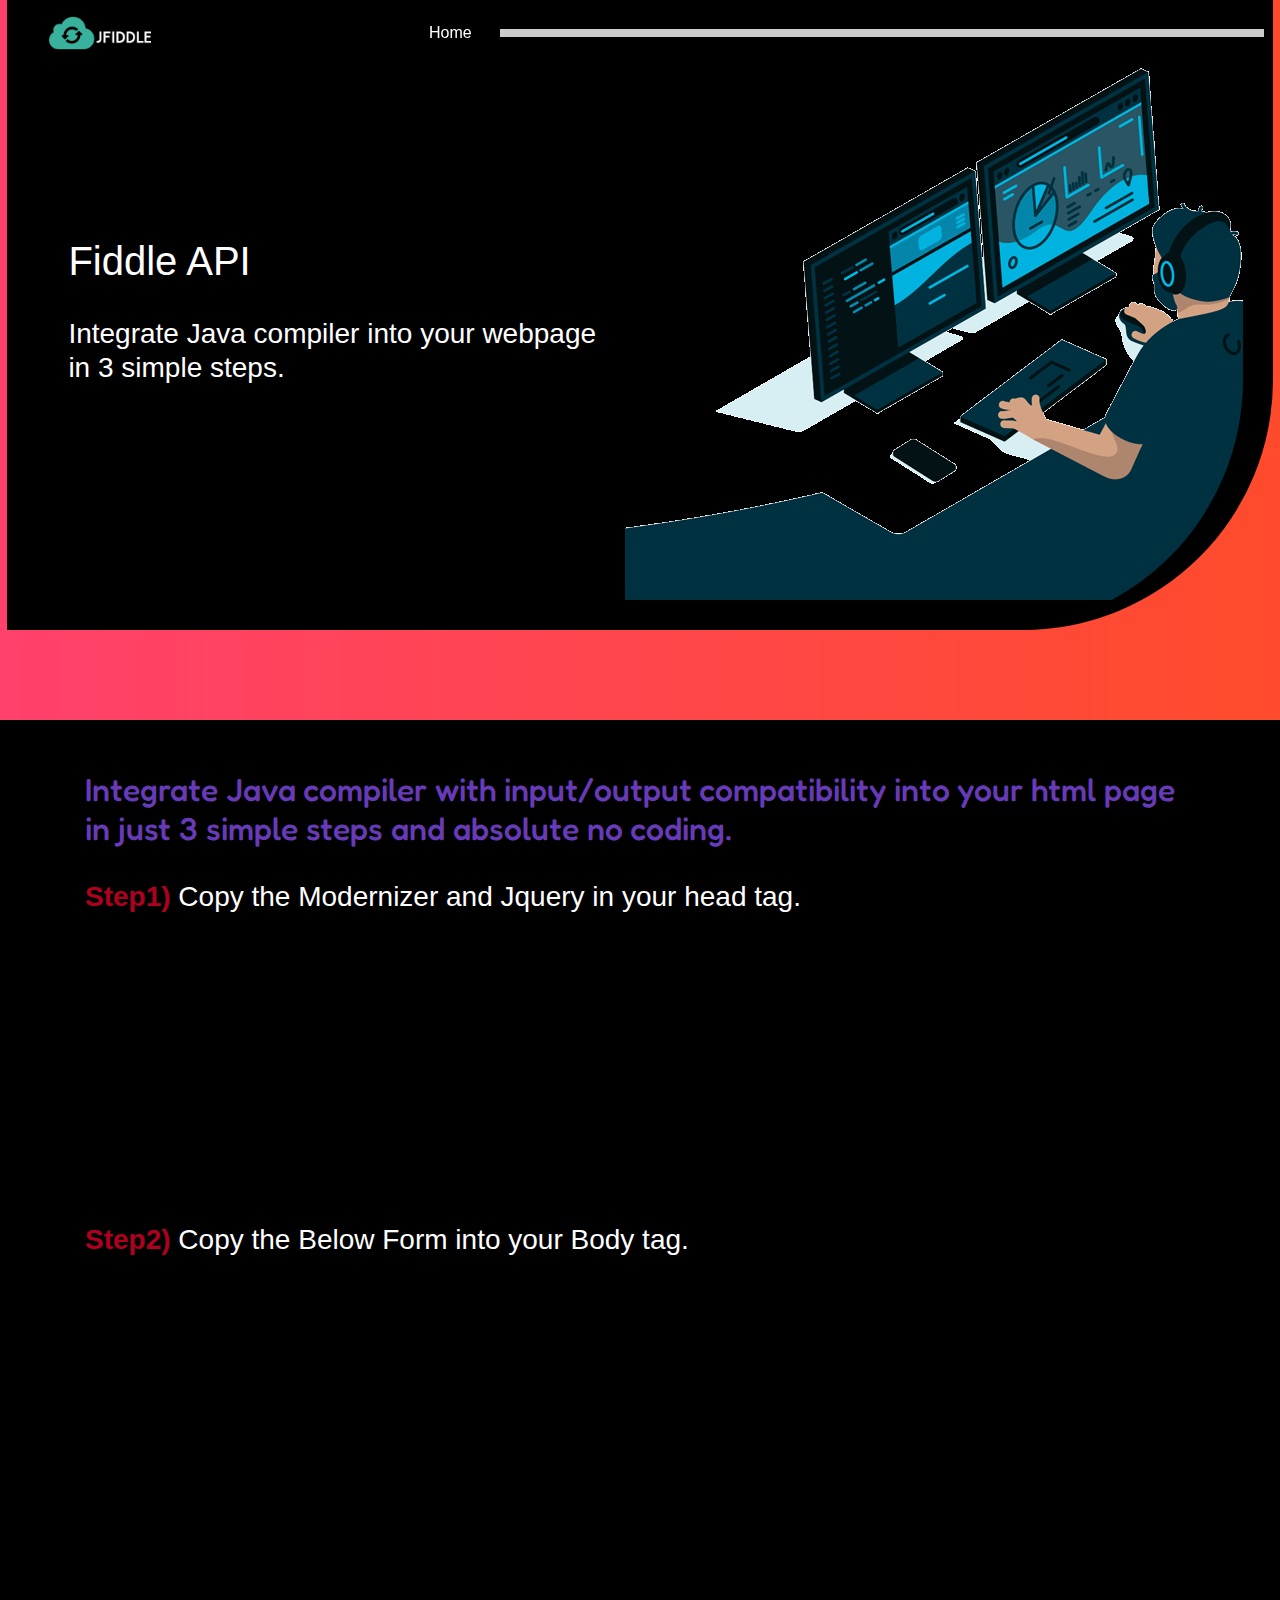
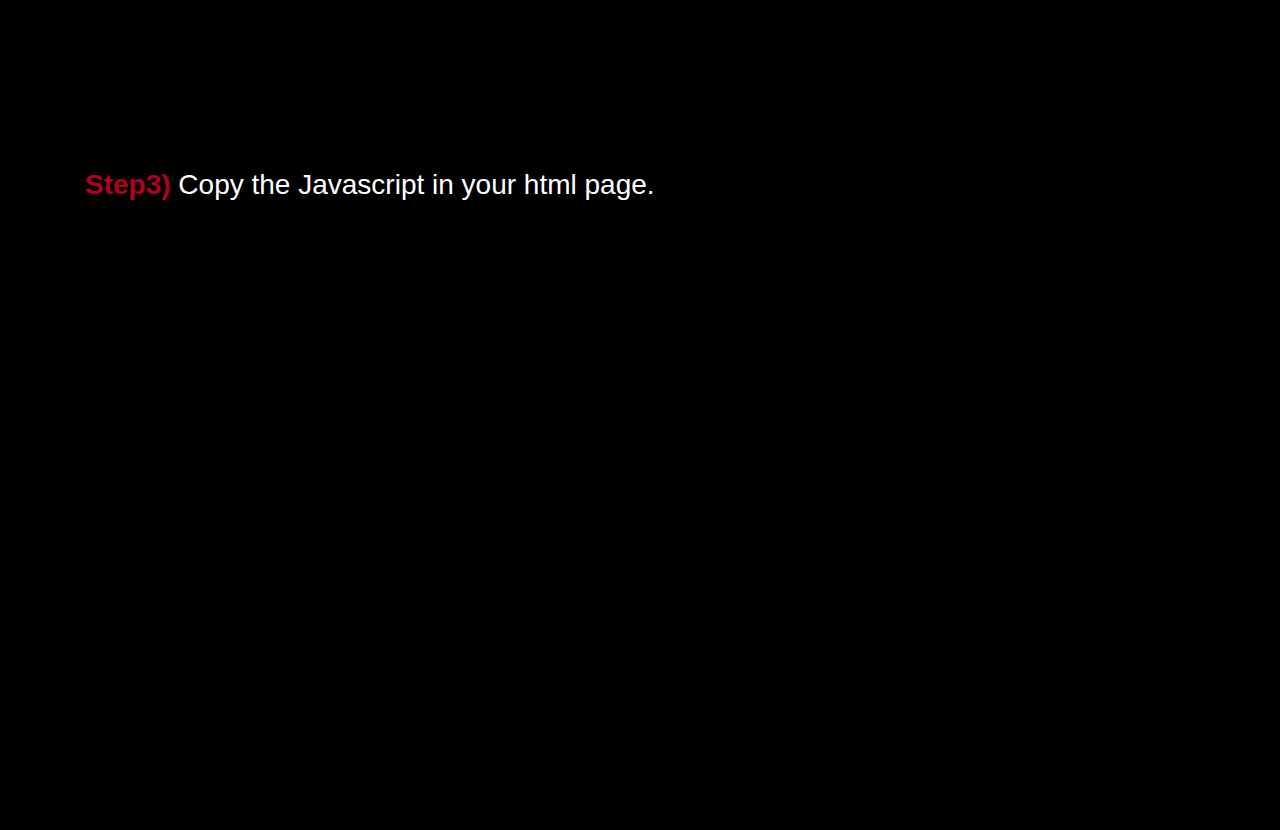
<file: tempAPI.html>
<!DOCTYPE html>
<html>
<head>
	<title>JFiddle API</title>
	<link rel="stylesheet" href="https://stackpath.bootstrapcdn.com/bootstrap/4.4.1/css/bootstrap.min.css" integrity="sha384-Vkoo8x4CGsO3+Hhxv8T/Q5PaXtkKtu6ug5TOeNV6gBiFeWPGFN9MuhOf23Q9Ifjh" crossorigin="anonymous">
	<link href="https://fonts.googleapis.com/css?family=Fredoka+One&display=swap" rel="stylesheet">

	<style type="text/css">

		body,html{
width: 100%;
height: 100%;
scroll-behavior: smooth;
transition-duration: .5s;
font-family: 'Varela Round', sans-serif;
background-color: black;

}

		#bg{
			 background: linear-gradient(to right, #ff416c, #ff4b2b);
			height: 80vh;
			width: 99%;
		}
		#fg{
			background-color: black;
			height: 70vh;
			width: 100%;
				border-radius: 0px 0px 250px 0px;
		
		}
		.bg-light
		{
		transition-duration: .8s;
		background: transparent !important;
		}
.bg-light.scrolled
{ transition-duration: .8s;
background: #536DFE !important;
}

.navbar-nav > li{
  padding-left:20px;
  padding-right:20px;
}
.fa-user-circle{
	color: white;
}

#bgf{
	background-image: url(assets/hh.gif);
	border-radius: 0px 0px 250px 0px;

}

#trow{
	height: 70vh;
			width: 100%;
				border-radius: 0px 0px 250px 0px;
		
}
#bgf2{
	color: white;
	align-content: center;
	text-align: left;
	padding-left: 5%;
	vertical-align: center;
	align-self: center;
}
.sect{
	height: 190vh;
	width: 100%;
	//padding-left: 5%;
	padding-top: 4%;
}
.cosn{
	width: 100%;
	height: 30vh;
}







.progress-container {
  width: 70%;
  height: 8px;
  background: #ccc;
  
}

.progress-bar {
  height: 8px;
  background: linear-gradient(to right, #12c2e9, #c471ed, #f64f59);
  width: 0%;
}
#colored{
	color: #B00020;
	font-weight: bold;
}



	</style>




 <script type='text/javascript' src='path.js'></script>    

</head>
<body>
<!--Navigation bar starts navbar-light-->
<nav class="navbar navbar-expand-lg navbar-dark bg-light fixed-top">
  <a class="navbar-brand" href="#"><img src="assets/logo.png" height="40px" width="140px" style="margin-left: 10%;"></a>
  <button class="navbar-toggler" type="button" data-toggle="collapse" data-target="#navbarSupportedContent" aria-controls="navbarSupportedContent" aria-expanded="false" aria-label="Toggle navigation">
    <span class="navbar-toggler-icon"></span>
  </button>

  <div class="collapse navbar-collapse" id="navbarSupportedContent">
    <ul class="navbar-nav ml-auto">
      <li class="nav-item active">
        <a class="nav-link" href="#">Home <span class="sr-only">(current)</span></a>
      </li>
	</ul>

<div class="progress-container">
    <div class="progress-bar" id="myBar"></div>
  </div> 
</nav>
<!--Navigation bar ends-->






<div class="row">
	<div class="container-fluid" id="bg">
		<div class="container-fluid" id="fg">

			<div class="row" id="trow">
				<div class="col-sm-6" id="bgf2">
					<h1>Fiddle API</h1><br>
					<h3>Integrate Java compiler into your webpage in 3 simple steps.</h3>
				</div>
				<div class="col-sm-6" id="bgf" >
				</div>
			</div>



		
		</div >
	</div>
</div>


<section class="sect">
	<div class="container">
		<h2 style="color: #673AB7; font-family: 'Fredoka One', cursive;" >Integrate Java compiler with input/output compatibility into your html page in just 3 simple steps and absolute no coding.</h2><br>
	<B><h3 style="color: white"><span id="colored">Step1) </span> Copy the Modernizer and Jquery in your head tag.</h3></B><br>
	<iframe class="cosn"
  src="https://carbon.now.sh/embed?bg=rgba(171%2C%20184%2C%20195%2C%201)&t=seti&wt=none&l=javascript&ds=true&dsyoff=20px&dsblur=68px&wc=true&wa=true&pv=0px&ph=0px&ln=false&fl=1&fm=Hack&fs=17px&lh=133%25&si=false&es=2x&wm=false&code=%253Cscript%2520src%253D%2522https%253A%252F%252Fcdnjs.cloudflare.com%252Fajax%252Flibs%252Fmodernizr%252F2.8.3%252Fmodernizr.min.js%2522%253E%253C%252Fscript%253E%250A%253Cscript%2520src%253D%2522https%253A%252F%252Fajax.googleapis.com%252Fajax%252Flibs%252Fjquery%252F3.4.1%252Fjquery.min.js%2522%253E%253C%252Fscript%253E"
  style="transform:scale(0.7);  border:0; overflow:hidden;"
  sandbox="allow-scripts allow-same-origin">
</iframe>




<B><h3 style="color: white"><span id="colored">Step2) </span>Copy the Below Form into your Body tag.</h3></B><br>
<iframe class="cosn"
  src="https://carbon.now.sh/embed?bg=rgba(171%2C%20184%2C%20195%2C%201)&t=seti&wt=none&l=auto&ds=true&dsyoff=20px&dsblur=68px&wc=true&wa=true&pv=0px&ph=0px&ln=false&fl=1&fm=Hack&fs=17px&lh=133%25&si=false&es=2x&wm=false&code=%253Cform%2520id%253D%2522form%2522%253E%250A%2509%253Ctextarea%2520name%253D%2522code%2522%2520rows%253D%252210%2522%2520cols%253D%252230%2522%2520id%253D%2522code%2522%253Eclass%2520Main%257B%250A%2509public%2520static%2520void%2520main(String%2520%255B%255D%2520abc)%257B%250A%2509System.out.println(%2522hello%2520java%2522)%253B%2520%257D%2520%257D%250A%2509%253C%252Ftextarea%253E%250A%2509%253Ctextarea%2520name%253D%2522input%2522%2520rows%253D%252210%2522%2520cols%253D%252230%2522%2520id%253D%2522input%2522%253E%253C%252Ftextarea%253E%250A%2509%253Ctextarea%2520name%253D%2522output%2522%2520rows%253D%252210%2522%2520cols%253D%252230%2522%2520id%253D%2522output%2522%253E%253C%252Ftextarea%253E%250A%2509%253Cinput%2520type%253D%2522button%2522%2520value%253D%2522submit%2522%2520id%253D%2522runcode%2522%253E%250A%253C%252Fform%253E"
  style="transform:scale(0.7);  height:473px; border:0; overflow:hidden;"
  sandbox="allow-scripts allow-same-origin">
</iframe>







<B><h3 style="color: white"><span id="colored">Step3) </span> Copy the Javascript in your html page.</h3></B><br>
<iframe class="cosn" id="cust"
  src="https://carbon.now.sh/embed?bg=rgba(171%2C%20184%2C%20195%2C%201)&t=seti&wt=none&l=auto&ds=true&dsyoff=20px&dsblur=68px&wc=true&wa=true&pv=0px&ph=0px&ln=false&fl=1&fm=Hack&fs=17px&lh=133%25&si=false&es=2x&wm=false&code=%250A%253Cscript%2520type%253D%2522text%252Fjavascript%2522%253E%250A%250A%2520%2520%2524(document).ready(function()%257B%250A%250A%2520%2520%2520%2520%2520%2524(%2522%2523runcode%2522).click(function()%257B%250A%250A%2520%2520%2520%2520%2520%2520%2520%2520%2520%2520%2520%2524(%2522%2523output%2522).html(%2522Loading%2520......%2522)%253B%250A%2520%2520%2520%257D)%253B%250A%250A%2520%2520%257D)%253B%250A%252F%252Fwait%2520for%2520page%2520load%2520to%2520initialize%2520script%250A%2524(document).ready(function()%257B%250A%2520%2520%2520%2520%252F%252Flisten%2520for%2520form%2520submission%250A%2520%2520%2520%2520%2524('%2523runcode').on('click'%252C%2520function(e)%257B%250A%2520%2520%2520%2520%2520%250A%2520%2520%2520%2520%2520%2520e.preventDefault()%253B%250A%250A%2520%2520%2520%2520%2520%2520%252F%252F%2520AJAX%250A%2520%2520%2520%2520%2520%2520%2524.ajax(%257B%250A%2520%2520%2520%2520%2520%2520%2520%2520%2520%2520%2520%2520type%253A%2520%2522POST%2522%252C%250A%2520%2520%2520%2520%2520%2520%2520%2520%2520%2520%2520%2520%250A%2520%2520%2520%2520%2520%2520%2520%2520%2520%2520%2520%2520cache%253A%2520false%252C%2520%250A%2520%2520%2520%2520%2520%2520%2520%2520%2520%2520%2520%2520url%253A%2520%2522https%253A%252F%252F54a13088.ngrok.io%252FAPI%252FAPI_compilers%252Fjava.php%2522%252C%250A%2520%2520%2520%2520%2520%2520%2520%2520%2520%2520%2520%2520datatype%253A%2520%2522html%2522%252C%250A%2520%2520%2520%2520%2520%2520%2520%2520%2520%2520%2520%2520data%253A%2520%2524('form').serialize()%252C%2520%250A%2520%2520%2520%2520%2520%2520%2520%2520%2520%2520%2520%2520success%253A%2520function(result)%2520%257B%2520%250A%250A%2520%2520%2520%2520%2520%2520%2520%2520%2520%2520%2520%2520%2524(%2522%2523output%2522).html(result)%253B%250A%2520%2520%2520%2520%257D%250A%2520%2520%2520%2520%2520%2520%2520%2520%2520%2520%2520%2520%2520%2520%250A%2520%2520%2520%2520%2520%2520%2520%2520%257D)%253B%250A%2520%2520%2520%2520%257D)%253B%250A%2520%2520%257D)%253B%250A%253C%252Fscript%253E"
  style="transform:scale(0.7); height:473px; border:0; overflow:hidden;"
  sandbox="allow-scripts allow-same-origin">
</iframe>

	</div>
</section>







</body>


<script src="https://code.jquery.com/jquery-3.4.1.slim.min.js" integrity="sha384-J6qa4849blE2+poT4WnyKhv5vZF5SrPo0iEjwBvKU7imGFAV0wwj1yYfoRSJoZ+n" crossorigin="anonymous"></script>
<script src="https://cdn.jsdelivr.net/npm/popper.js@1.16.0/dist/umd/popper.min.js" integrity="sha384-Q6E9RHvbIyZFJoft+2mJbHaEWldlvI9IOYy5n3zV9zzTtmI3UksdQRVvoxMfooAo" crossorigin="anonymous"></script>
<script src="https://stackpath.bootstrapcdn.com/bootstrap/4.4.1/js/bootstrap.min.js" integrity="sha384-wfSDF2E50Y2D1uUdj0O3uMBJnjuUD4Ih7YwaYd1iqfktj0Uod8GCExl3Og8ifwB6" crossorigin="anonymous"></script>



<script>
 $(window).scroll(function(){
 $('nav').toggleClass('scrolled', $(this).scrollTop() > 80);
 });
</script>


 <script type="text/javascript">
      window.onload = function() {
var temp=simple().address;




var fidrabkpath="https://carbon.now.sh/embed?bg=rgba(171%2C%20184%2C%20195%2C%201)&t=seti&wt=none&l=auto&ds=true&dsyoff=20px&dsblur=68px&wc=true&wa=true&pv=0px&ph=0px&ln=false&fl=1&fm=Hack&fs=17px&lh=133%25&si=false&es=2x&wm=false&code=%250A%253Cscript%2520type%253D%2522text%252Fjavascript%2522%253E%250A%250A%2520%2520%2524(document).ready(function()%257B%250A%250A%2520%2520%2520%2520%2520%2524(%2522%2523runcode%2522).click(function()%257B%250A%250A%2520%2520%2520%2520%2520%2520%2520%2520%2520%2520%2520%2524(%2522%2523output%2522).html(%2522Loading%2520......%2522)%253B%250A%2520%2520%2520%257D)%253B%250A%250A%2520%2520%257D)%253B%250A%252F%252Fwait%2520for%2520page%2520load%2520to%2520initialize%2520script%250A%2524(document).ready(function()%257B%250A%2520%2520%2520%2520%252F%252Flisten%2520for%2520form%2520submission%250A%2520%2520%2520%2520%2524('%2523runcode').on('click'%252C%2520function(e)%257B%250A%2520%2520%2520%2520%2520%250A%2520%2520%2520%2520%2520%2520e.preventDefault()%253B%250A%250A%2520%2520%2520%2520%2520%2520%252F%252F%2520AJAX%250A%2520%2520%2520%2520%2520%2520%2524.ajax(%257B%250A%2520%2520%2520%2520%2520%2520%2520%2520%2520%2520%2520%2520type%253A%2520%2522POST%2522%252C%250A%2520%2520%2520%2520%2520%2520%2520%2520%2520%2520%2520%2520%250A%2520%2520%2520%2520%2520%2520%2520%2520%2520%2520%2520%2520cache%253A%2520false%252C%2520%250A%2520%2520%2520%2520%2520%2520%2520%2520%2520%2520%2520%2520url%253A%2520%2522https%253A%252F%252F"+temp+".ngrok.io%252FAPI%252FAPI_compilers%252Fjava.php%2522%252C%250A%2520%2520%2520%2520%2520%2520%2520%2520%2520%2520%2520%2520datatype%253A%2520%2522html%2522%252C%250A%2520%2520%2520%2520%2520%2520%2520%2520%2520%2520%2520%2520data%253A%2520%2524('form').serialize()%252C%2520%250A%2520%2520%2520%2520%2520%2520%2520%2520%2520%2520%2520%2520success%253A%2520function(result)%2520%257B%2520%250A%250A%2520%2520%2520%2520%2520%2520%2520%2520%2520%2520%2520%2520%2524(%2522%2523output%2522).html(result)%253B%250A%2520%2520%2520%2520%257D%250A%2520%2520%2520%2520%2520%2520%2520%2520%2520%2520%2520%2520%2520%2520%250A%2520%2520%2520%2520%2520%2520%2520%2520%257D)%253B%250A%2520%2520%2520%2520%257D)%253B%250A%2520%2520%257D)%253B%250A%253C%252Fscript%253E";

$("#cust").attr("src", fidrabkpath);





};
    </script>





    <script>
// When the user scrolls the page, execute myFunction 
window.onscroll = function() {myFunction()};

function myFunction() {
  var winScroll = document.body.scrollTop || document.documentElement.scrollTop;
  var height = document.documentElement.scrollHeight - document.documentElement.clientHeight;
  var scrolled = (winScroll / height) * 100;
  document.getElementById("myBar").style.width = scrolled + "%";
}
</script>

</html>
</file>
